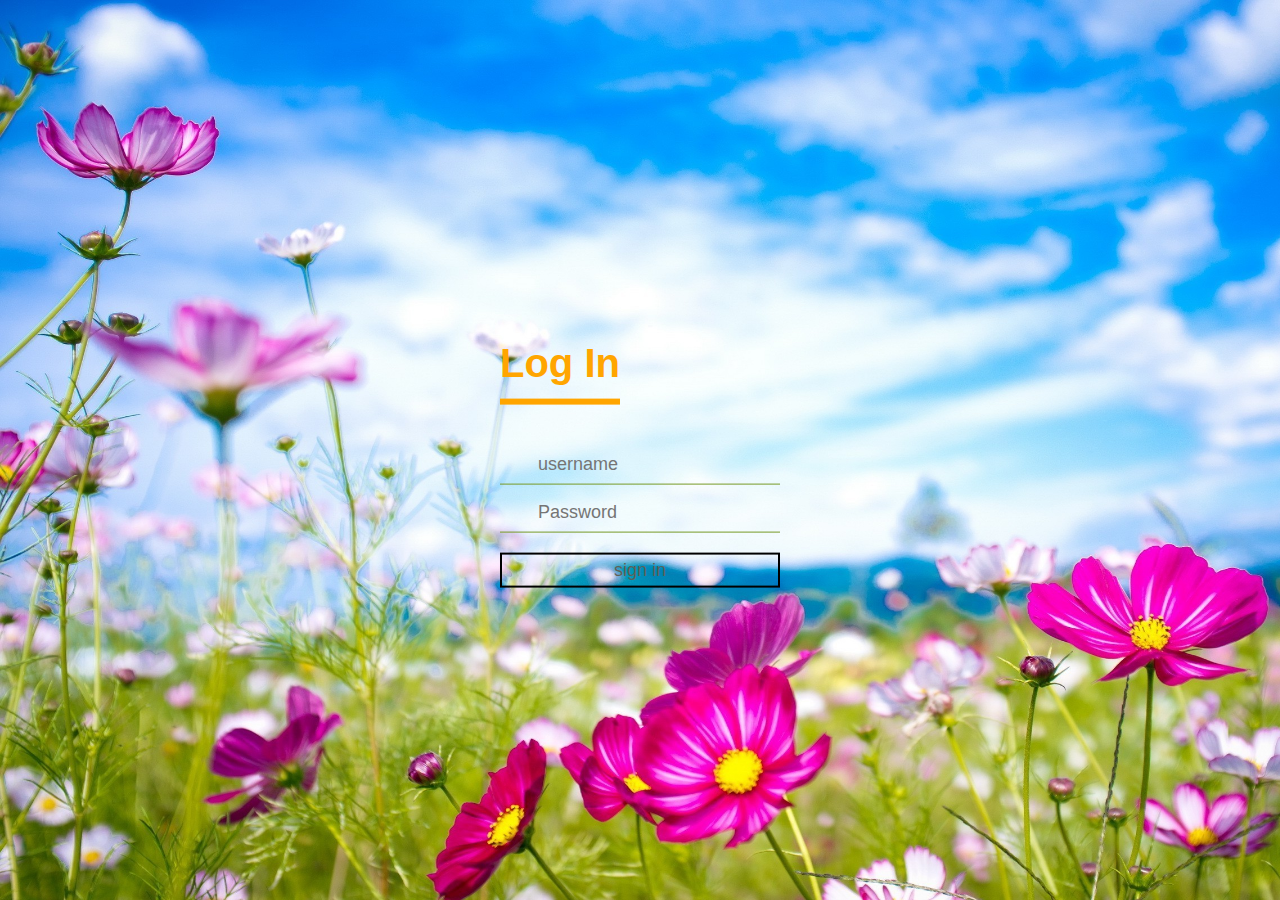
<file: index5.html>
<html lang="en">
	<head>
		<meta charset="utf-8"/>
		<link rel="stylesheet" href="transparent.css">
		
		
	</head>
	<body>
		<div class="log_in">
			<h1>Log In</h1>
			<div class="textbox">
			<i class="fas fa-user"aria-hidden="true"></i>
				<input type="text" placeholder="username" name="" value="">
			</div>
			<div class="textbox">
			<i class="fas fa-unlock-alt" aria-hidden="true"></i>
				<input type="password" placeholder="Password" name="" value="">
			</div>
			<input class="button" type="button" value="sign in" >
		</div>
	
	</body>
</file>
<file: transparent.css>
@import"https://stackpath.bootstrapcdn.com/font-awesome/4.7.0/css/font-awesome.min.css";
body{
	margin:0;
	padding:0;
	font-family:sans-serif;
	background:url('flower1.jpg')no-repeat;
	background-size:cover;
	
	
}
.log_in{
	width:280px;
	color:orange;
	position:absolute;
	left:50%;
	top:50%;
	transform:translate(-50%,-50%);
}
.log_in h1{
	float:left;
	font-size:40px;
	border-bottom:6px solid orange;
	margin-bottom:40px;
	padding:13px 0;
	text-align:center;
}
.textbox{
	width:100%;
	overflow:hidden;
	font-size:20px;
	padding:8px 0px;
	margin:8px 0px;
	border-bottom:1px solid #779a26;
}
.textbox i{
	width:26px;
	float:left;
	text-align:center;
}
.textbox input{
	border:none;
	outline:none;
	background:none;
	color:black;
	font-size:18px;
	width:80%;
	float:left;
	margin:0 10px;
}
.button{
	width:100%;
	background:none;
	border:2px solid black;
	color:#5e6157;
	padding:5px;
	font-size:18px;
	cursor:pointer;
	margin:12px 0;
}
</file>
